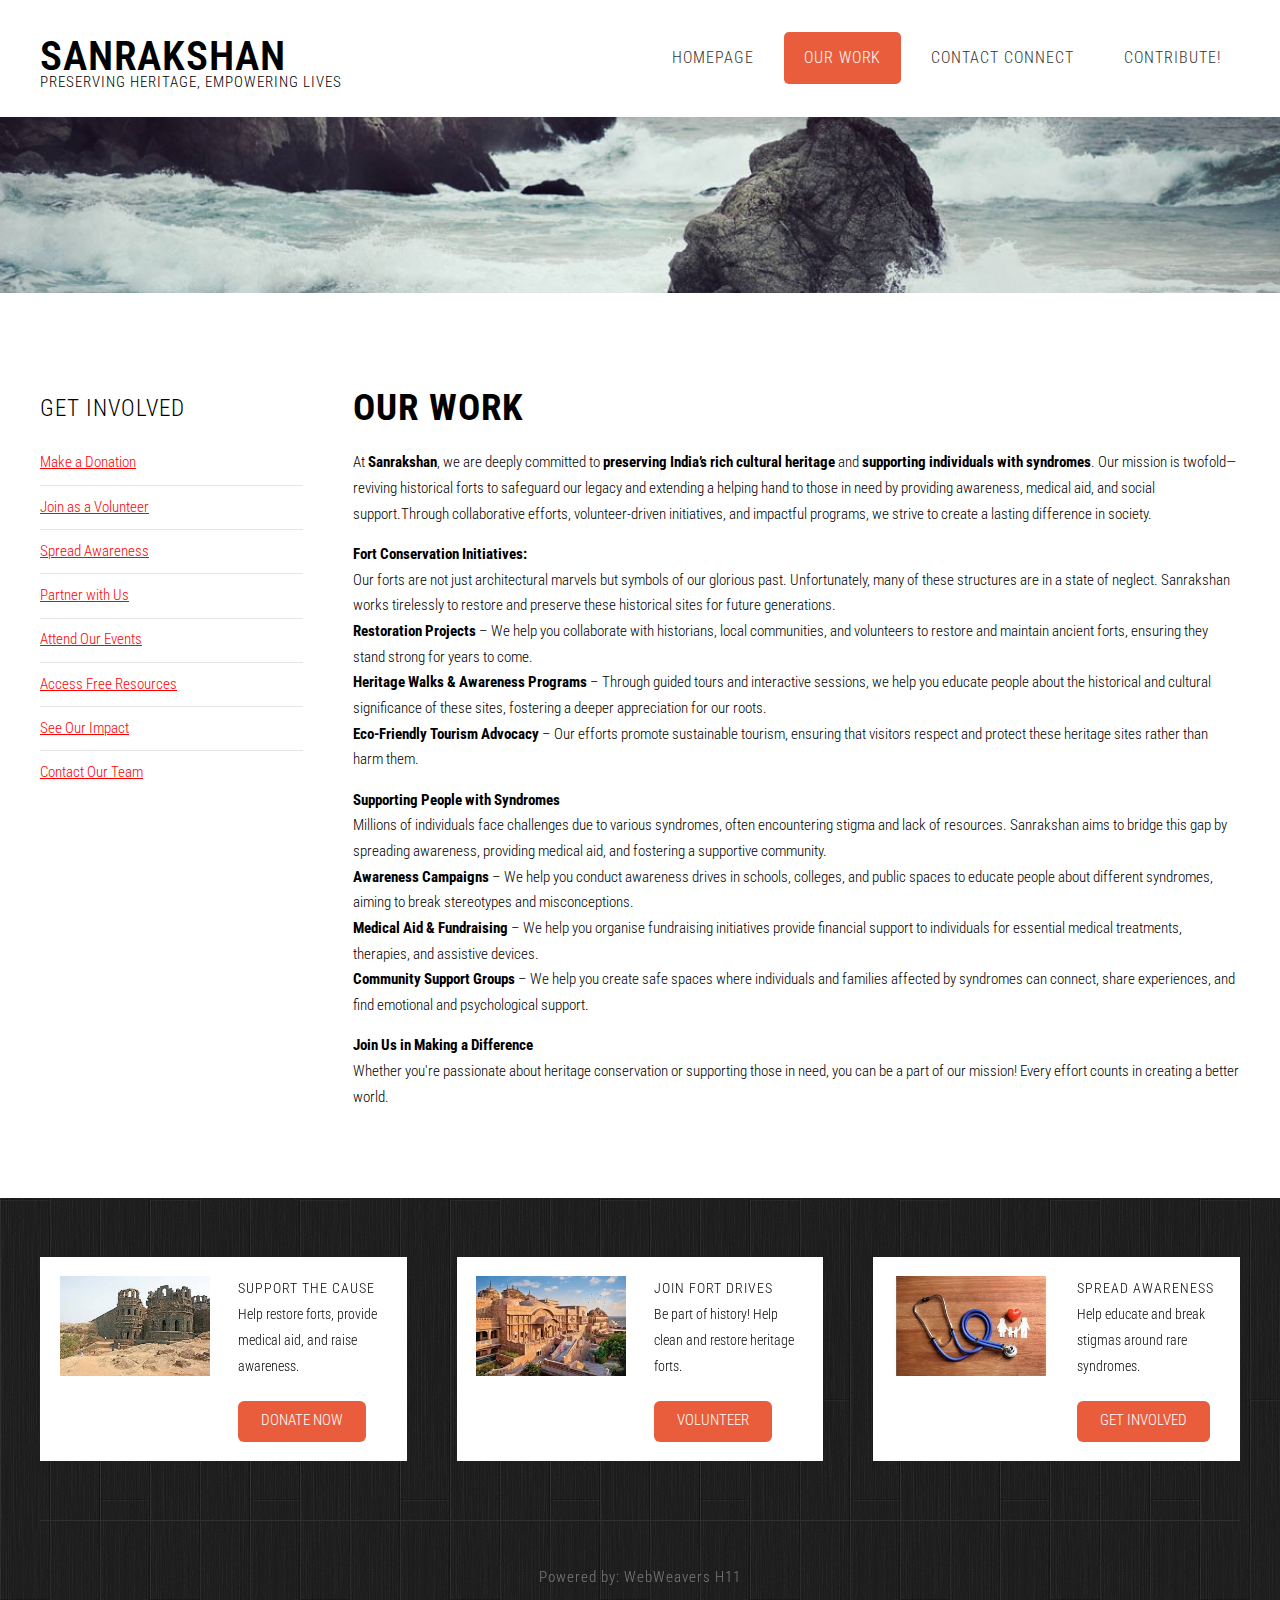
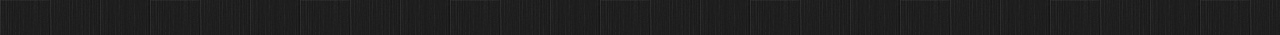
<file: left-sidebar.html>
<!DOCTYPE HTML>
<!--
	Ex Machina by TEMPLATED
    templated.co @templatedco
    Released for free under the Creative Commons Attribution 3.0 license (templated.co/license)
--><html><head><title>Sanrakshan - Preserving Heritage, Empowering Lives</title><meta name="robots" content="index, follow, max-image-preview:large, max-snippet:-1, max-video-preview:-1"><meta http-equiv="content-type" content="text/html; charset=utf-8"><meta name="description" content=""><meta name="keywords" content=""><link href="http://fonts.googleapis.com/css?family=Roboto+Condensed:700italic,400,300,700" rel="stylesheet" type="text/css"><!--[if lte IE 8]><script src="js/html5shiv.js"></script><![endif]--><script src="http://ajax.googleapis.com/ajax/libs/jquery/1.11.0/jquery.min.js"></script><script src="js/skel.min.js"></script><script src="js/skel-panels.min.js"></script><script src="js/init.js"></script><noscript>
			<link rel="stylesheet" href="css/skel-noscript.css"><link rel="stylesheet" href="css/style.css"><link rel="stylesheet" href="css/style-desktop.css"></noscript><!--[if lte IE 8]><link rel="stylesheet" href="css/ie/v8.css" /><![endif]--><!--[if lte IE 9]><link rel="stylesheet" href="css/ie/v9.css" /><![endif]--></head><body class="left-sidebar">

	<!-- Header -->
		<div id="header">
			<div class="container">
					
				<!-- Logo -->
					<div id="logo">
						<h1><a href="#">Sanrakshan</a></h1>
						<h6>Preserving Heritage, Empowering Lives</h6>
					</div>
				
				<!-- Nav -->
					<nav id="nav"><ul><li><a href="index.html">Homepage</a></li>
							<li class="active"><a href="left-sidebar.html">Our Work</a></li>
							<li><a href="right-sidebar.html">Contact Connect</a></li>
							<li><a href="no-sidebar.html">Contribute!</a></li>
						</ul></nav></div>
		</div>
	<!-- Header -->
		
	<!-- Banner -->
		<div id="banner">
			<div class="container">
			</div>
		</div>
	<!-- /Banner -->

	<!-- Main -->
		<div id="page">
				
			<!-- Main -->
			<div id="main" class="container">
				<div class="row">

					<div class="3u">
						<section class="sidebar">
							<header>
								<h2>Get Involved</h2>
							</header>
							<ul class="style1">
								<li><a href="#donate">Make a Donation</a></li>
								<li><a href="#volunteer">Join as a Volunteer</a></li>
								<li><a href="#awareness">Spread Awareness</a></li>
								<li><a href="#partnerships">Partner with Us</a></li>
								<li><a href="#events">Attend Our Events</a></li>
								<li><a href="#resources">Access Free Resources</a></li>
								<li><a href="#impact">See Our Impact</a></li>
								<li><a href="#contact">Contact Our Team</a></li>
							</ul>
						</section>
					</div>
					
				
					<div class="9u skel-cell-important">
						<section><header><h2><strong>Our Work</strong></h2>
								
							</header><p>At <strong>Sanrakshan</strong>, we are deeply committed to <strong>preserving India’s rich cultural heritage</strong> and <strong>supporting individuals with syndromes</strong>. Our mission is twofold—reviving historical forts to safeguard our legacy and extending a helping hand to those in need by providing awareness, medical aid, and social support.Through collaborative efforts, volunteer-driven initiatives, and impactful programs, we strive to create a lasting difference in society.</p>

							<p><strong>Fort Conservation Initiatives:</strong><br>
								Our forts are not just architectural marvels but symbols of our glorious past. Unfortunately, many of these structures are in a state of neglect. Sanrakshan works tirelessly to restore and preserve these historical sites for future generations. <br>
								<strong>Restoration Projects</strong> – We help you collaborate with historians, local communities, and volunteers to restore and maintain ancient forts, ensuring they stand strong for years to come.<br>
								 <strong>Heritage Walks & Awareness Programs</strong> – Through guided tours and interactive sessions, we help you educate people about the historical and cultural significance of these sites, fostering a deeper appreciation for our roots.<br>
								 <strong>Eco-Friendly Tourism Advocacy</strong> – Our efforts promote sustainable tourism, ensuring that visitors respect and protect these heritage sites rather than harm them.</p>
							
								<p><strong>Supporting People with Syndromes</strong><br>
									Millions of individuals face challenges due to various syndromes, often encountering stigma and lack of resources. Sanrakshan aims to bridge this gap by spreading awareness, providing medical aid, and fostering a supportive community.<br>
									 <strong>Awareness Campaigns</strong> – We help you conduct awareness drives in schools, colleges, and public spaces to educate people about different syndromes, aiming to break stereotypes and misconceptions.<br>
									 <strong>Medical Aid & Fundraising</strong> – We help you organise fundraising initiatives provide financial support to individuals for essential medical treatments, therapies, and assistive devices.<br>
									 <strong>Community Support Groups</strong> – We help you create safe spaces where individuals and families affected by syndromes can connect, share experiences, and find emotional and psychological support.</p>

									<p><strong>Join Us in Making a Difference</strong><br>
										Whether you're passionate about heritage conservation or supporting those in need, you can be a part of our mission! Every effort counts in creating a better world.<br>
						</section></div>
					
				</div>
			</div>
			<!-- Main -->

		</div>
	<!-- /Main -->

	<!-- Featured -->
		<div id="featured">
			<div class="container">
				<div class="row">
					<section class="4u"><div class="box">
							<a href="#" class="image left"><img src="images/1.jpg" alt="" width="100" height="100"></a>
							<h3>Support the Cause</h3>
        <p>Help restore forts, provide medical aid, and raise awareness.</p>
							<a href="#" class="button">Donate Now	</a>
						</div>
					</section><section class="4u"><div class="box">
							<a href="#" class="image left"><img src="images/2.jpg" alt="" width="100" height="100"></a>
							<h3>Join Fort Drives</h3>
        <p>Be part of history! Help clean and restore heritage forts.</p>
							<a href="#" class="button">Volunteer</a>
						</div>
					</section><section class="4u"><div class="box">
							<a href="#" class="image left"><img src="images/3.jpg" alt="" width="100" height="100"></a>
							<h3>Spread Awareness</h3>
        <p>Help educate and break stigmas around rare syndromes.</p>
							<a href="#" class="button">Get Involved</a>
						</div>
					</section></div>
			</div>
		</div>
	<div id="copyright" class="container">
		Powered by: <a href="https://templated.co/">WebWeavers H11</a>
	</div>


	</body></html>
</file>
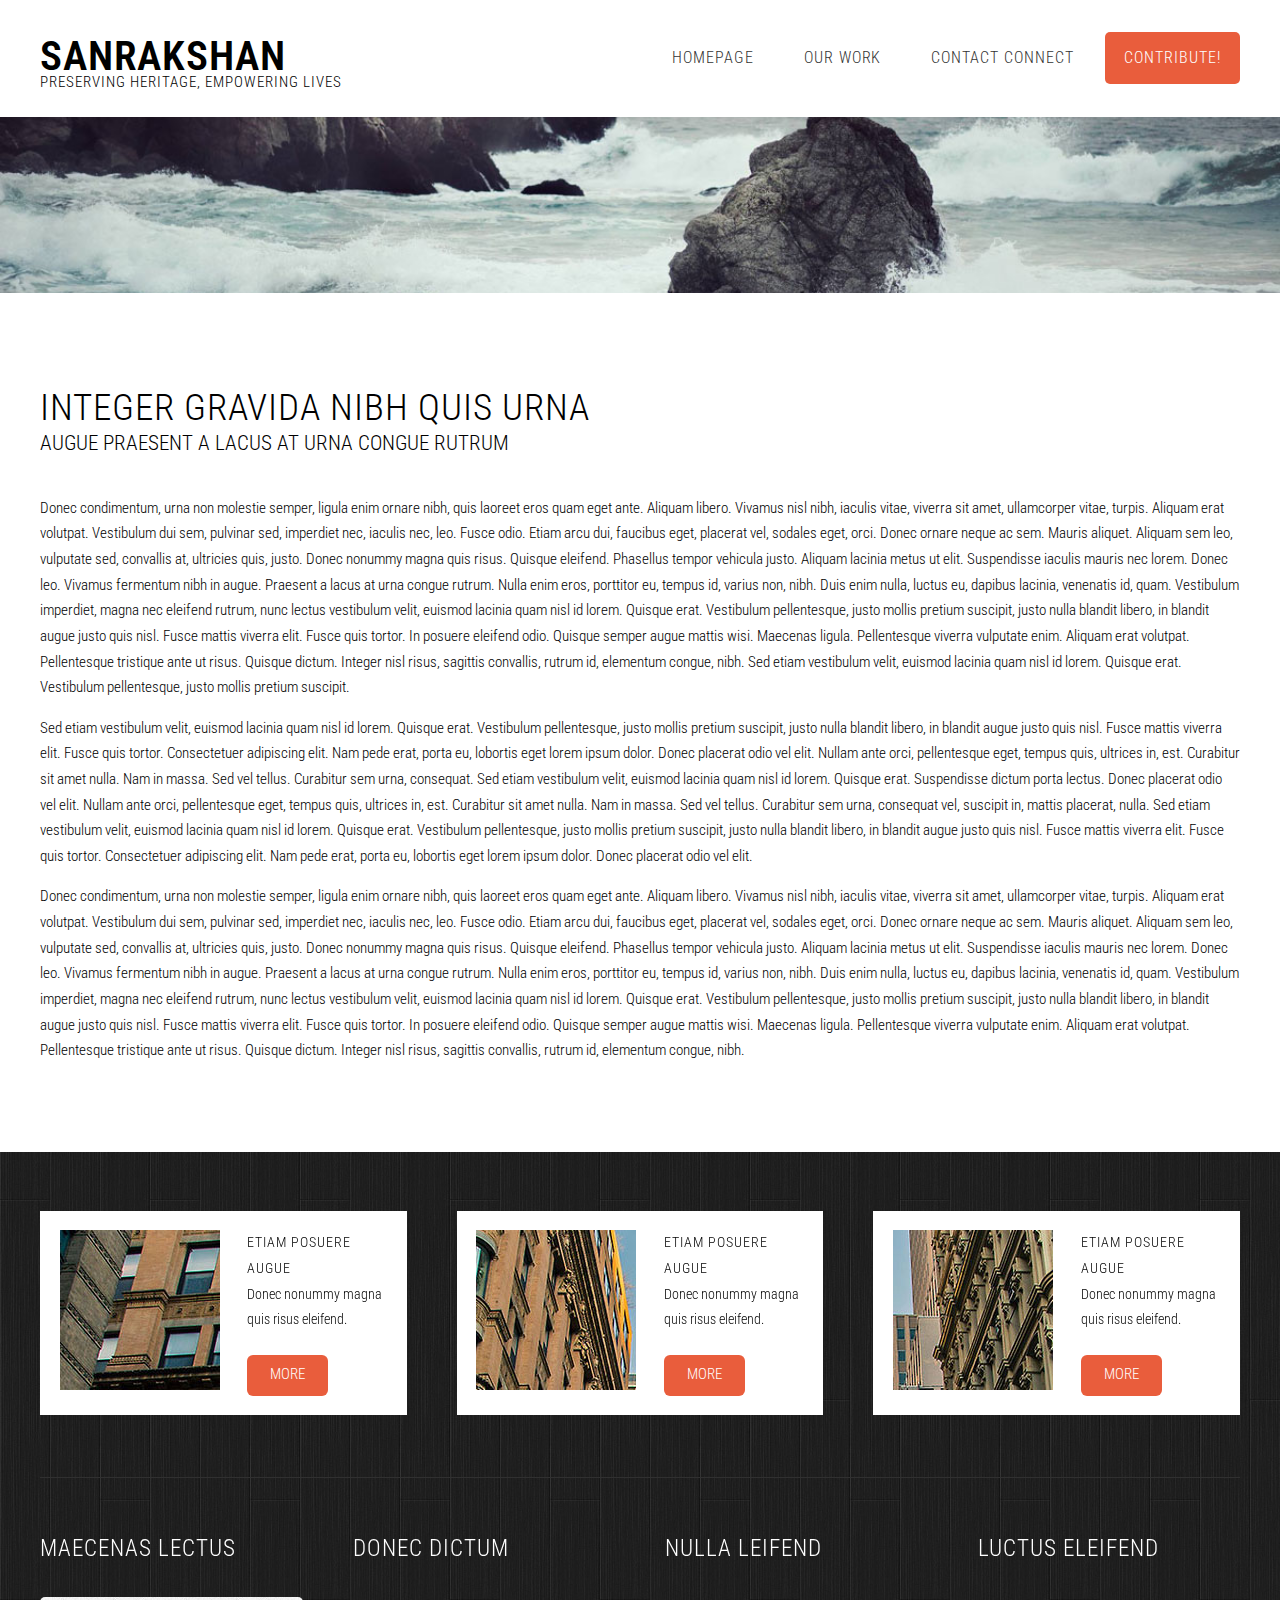
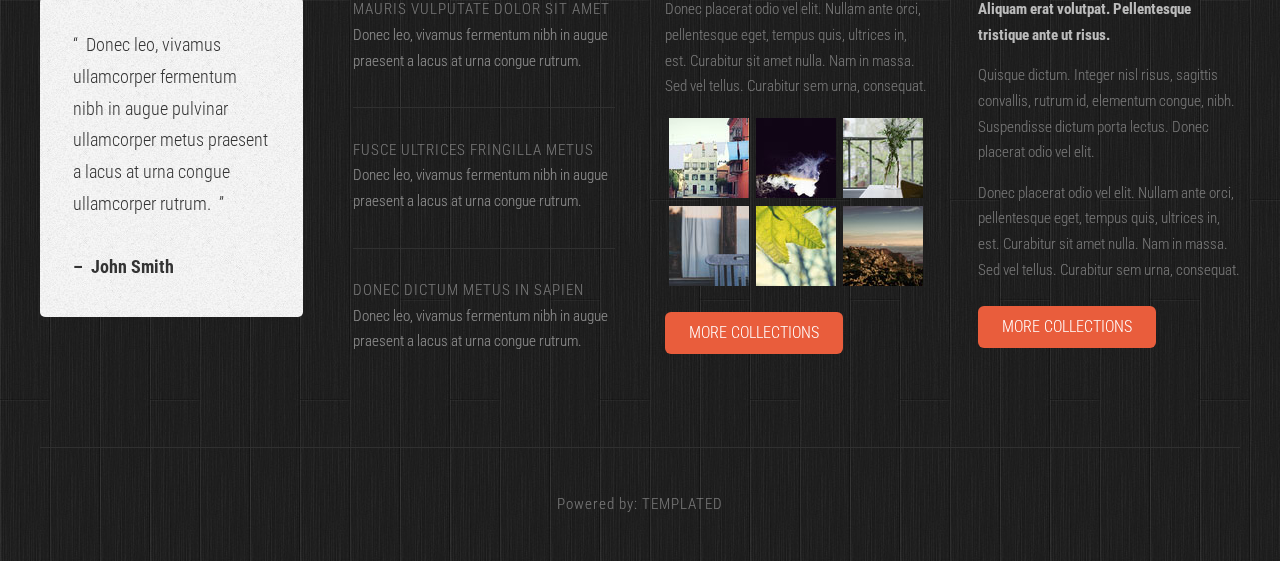
<file: no-sidebar.html>
<!DOCTYPE HTML>
<!--
	Ex Machina by TEMPLATED
    templated.co @templatedco
    Released for free under the Creative Commons Attribution 3.0 license (templated.co/license)
--><html><head><title>Sanrakshan - Preserving Heritage, Empowering Lives</title><meta name="robots" content="index, follow, max-image-preview:large, max-snippet:-1, max-video-preview:-1"><meta http-equiv="content-type" content="text/html; charset=utf-8"><meta name="description" content=""><meta name="keywords" content=""><link href="http://fonts.googleapis.com/css?family=Roboto+Condensed:700italic,400,300,700" rel="stylesheet" type="text/css"><!--[if lte IE 8]><script src="js/html5shiv.js"></script><![endif]--><script src="http://ajax.googleapis.com/ajax/libs/jquery/1.11.0/jquery.min.js"></script><script src="js/skel.min.js"></script><script src="js/skel-panels.min.js"></script><script src="js/init.js"></script><noscript>
			<link rel="stylesheet" href="css/skel-noscript.css"><link rel="stylesheet" href="css/style.css"><link rel="stylesheet" href="css/style-desktop.css"></noscript><!--[if lte IE 8]><link rel="stylesheet" href="css/ie/v8.css" /><![endif]--><!--[if lte IE 9]><link rel="stylesheet" href="css/ie/v9.css" /><![endif]--></head><body class="no-sidebar">

		<div id="header">
			<div class="container">

					<div id="logo">
						<h1><a href="#">Sanrakshan</a></h1>
						<h6>Preserving Heritage, Empowering Lives</h6>
					</div>
				
				<!-- Nav -->
					<nav id="nav"><ul><li><a href="index.html">Homepage</a></li>
							<li><a href="left-sidebar.html">Our Work</a></li>
							<li><a href="right-sidebar.html">Contact Connect</a></li>
							<li class="active"><a href="no-sidebar.html">Contribute!</a></li>
						</ul></nav></div>
		</div>
	<!-- Header -->
		
	<!-- Banner -->
		<div id="banner">
			<div class="container">
			</div>
		</div>
	<!-- /Banner -->

	<!-- Main -->
		<div id="page">
				
			<!-- Main -->
			<div id="main" class="container">
				<div class="row">
					<div class="12u">
						<section><header><h2>Integer gravida nibh quis urna</h2>
								<span class="byline">Augue praesent a lacus at urna congue rutrum</span>
							</header><p>Donec condimentum, urna non molestie semper, ligula enim ornare nibh, quis laoreet eros quam eget ante. Aliquam libero. Vivamus nisl nibh, iaculis vitae, viverra sit amet, ullamcorper vitae, turpis. Aliquam erat volutpat. Vestibulum dui sem, pulvinar sed, imperdiet nec, iaculis nec, leo. Fusce odio. Etiam arcu dui, faucibus eget, placerat vel, sodales eget, orci. Donec ornare neque ac sem. Mauris aliquet. Aliquam sem leo, vulputate sed, convallis at, ultricies quis, justo. Donec nonummy magna quis risus. Quisque eleifend. Phasellus tempor vehicula justo. Aliquam lacinia metus ut elit. Suspendisse iaculis mauris nec lorem. Donec leo. Vivamus fermentum nibh in augue. Praesent a lacus at urna congue rutrum. Nulla enim eros, porttitor eu, tempus id, varius non, nibh. Duis enim nulla, luctus eu, dapibus lacinia, venenatis id, quam. Vestibulum imperdiet, magna nec eleifend rutrum, nunc lectus vestibulum velit, euismod lacinia quam nisl id lorem. Quisque erat. Vestibulum pellentesque, justo mollis pretium suscipit, justo nulla blandit libero, in blandit augue justo quis nisl. Fusce mattis viverra elit. Fusce quis tortor. In posuere eleifend odio. Quisque semper augue mattis wisi. Maecenas ligula. Pellentesque viverra vulputate enim. Aliquam erat volutpat. Pellentesque tristique ante ut risus. Quisque dictum. Integer nisl risus, sagittis convallis, rutrum id, elementum congue, nibh. Sed etiam vestibulum velit, euismod lacinia quam nisl id lorem. Quisque erat. Vestibulum pellentesque, justo mollis pretium suscipit.</p>
							<p>Sed etiam vestibulum velit, euismod lacinia quam nisl id lorem. Quisque erat. Vestibulum pellentesque, justo mollis pretium suscipit, justo nulla blandit libero, in blandit augue justo quis nisl. Fusce mattis viverra elit. Fusce quis tortor. Consectetuer adipiscing elit. Nam pede erat, porta eu, lobortis eget lorem ipsum dolor. Donec placerat odio vel elit. Nullam ante orci, pellentesque eget, tempus quis, ultrices in, est. Curabitur sit amet nulla. Nam in massa. Sed vel tellus. Curabitur sem urna, consequat. Sed etiam vestibulum velit, euismod lacinia quam nisl id lorem. Quisque erat. Suspendisse dictum porta lectus. Donec placerat odio vel elit. Nullam ante orci, pellentesque eget, tempus quis, ultrices in, est. Curabitur sit amet nulla. Nam in massa. Sed vel tellus. Curabitur sem urna, consequat vel, suscipit in, mattis placerat, nulla. Sed etiam vestibulum velit, euismod lacinia quam nisl id lorem. Quisque erat. Vestibulum pellentesque, justo mollis pretium suscipit, justo nulla blandit libero, in blandit augue justo quis nisl. Fusce mattis viverra elit. Fusce quis tortor. Consectetuer adipiscing elit. Nam pede erat, porta eu, lobortis eget lorem ipsum dolor. Donec placerat odio vel elit.</p>
							<p>Donec condimentum, urna non molestie semper, ligula enim ornare nibh, quis laoreet eros quam eget ante. Aliquam libero. Vivamus nisl nibh, iaculis vitae, viverra sit amet, ullamcorper vitae, turpis. Aliquam erat volutpat. Vestibulum dui sem, pulvinar sed, imperdiet nec, iaculis nec, leo. Fusce odio. Etiam arcu dui, faucibus eget, placerat vel, sodales eget, orci. Donec ornare neque ac sem. Mauris aliquet. Aliquam sem leo, vulputate sed, convallis at, ultricies quis, justo. Donec nonummy magna quis risus. Quisque eleifend. Phasellus tempor vehicula justo. Aliquam lacinia metus ut elit. Suspendisse iaculis mauris nec lorem. Donec leo. Vivamus fermentum nibh in augue. Praesent a lacus at urna congue rutrum. Nulla enim eros, porttitor eu, tempus id, varius non, nibh. Duis enim nulla, luctus eu, dapibus lacinia, venenatis id, quam. Vestibulum imperdiet, magna nec eleifend rutrum, nunc lectus vestibulum velit, euismod lacinia quam nisl id lorem. Quisque erat. Vestibulum pellentesque, justo mollis pretium suscipit, justo nulla blandit libero, in blandit augue justo quis nisl. Fusce mattis viverra elit. Fusce quis tortor. In posuere eleifend odio. Quisque semper augue mattis wisi. Maecenas ligula. Pellentesque viverra vulputate enim. Aliquam erat volutpat. Pellentesque tristique ante ut risus. Quisque dictum. Integer nisl risus, sagittis convallis, rutrum id, elementum congue, nibh.</p>
						</section></div>

				</div>
			</div>
			<!-- Main -->

		</div>
	<!-- /Main -->

	<!-- Featured -->
		<div id="featured">
			<div class="container">
				<div class="row">
					<section class="4u"><div class="box">
							<a href="#" class="image left"><img src="images/pics04.jpg" alt="" width="160" height="160"></a>
							<h3>Etiam posuere augue</h3>
							<p>Donec nonummy magna quis risus eleifend. </p>
							<a href="#" class="button">More</a>
						</div>
					</section><section class="4u"><div class="box">
							<a href="#" class="image left"><img src="images/pics05.jpg" alt="" width="160" height="160"></a>
							<h3>Etiam posuere augue</h3>
							<p>Donec nonummy magna quis risus eleifend. </p>
							<a href="#" class="button">More</a>
						</div>
					</section><section class="4u"><div class="box">
							<a href="#" class="image left"><img src="images/pics06.jpg" alt="" width="160" height="160"></a>
							<h3>Etiam posuere augue</h3>
							<p>Donec nonummy magna quis risus eleifend. </p>
							<a href="#" class="button">More</a>
						</div>
					</section></div>
				<div class="divider"></div>
			</div>
		</div>
	<!-- /Featured -->

	<!-- Footer -->
		<div id="footer">
			<div class="container">
				<div class="row">
					<div class="3u">
						<section><h2>Maecenas lectus</h2>
							<div class="balloon">
								<blockquote>“  Donec leo, vivamus ullamcorper fermentum nibh in augue pulvinar ullamcorper metus praesent a lacus at urna congue ullamcorper  rutrum.  ”<br><br><strong>–  John Smith</strong></blockquote>
							</div>
							<div class="ballon-bgbtm"> </div>
						</section></div>
					<div class="3u">
						<section><h2>Donec dictum</h2>
							<ul class="default"><li>
									<h3>Mauris vulputate dolor sit amet</h3>
									<p><a href="#">Donec leo, vivamus fermentum nibh in augue praesent a lacus at urna congue rutrum.</a></p>
								</li>
								<li>
									<h3>Fusce ultrices fringilla metus</h3>
									<p><a href="#">Donec leo, vivamus fermentum nibh in augue praesent a lacus at urna congue rutrum.</a></p>
								</li>
								<li>
									<h3>Donec dictum metus in sapien</h3>
									<p><a href="#">Donec leo, vivamus fermentum nibh in augue praesent a lacus at urna congue rutrum.</a></p>
								</li>
							</ul></section></div>
					<div class="3u">
						<section><h2>Nulla leifend</h2>
							<p>Donec placerat odio vel elit. Nullam ante orci, pellentesque eget, tempus quis, ultrices in, est. Curabitur sit amet nulla. Nam in massa. Sed vel tellus. Curabitur sem urna, consequat.</p>
							<ul class="style5"><li><a href="#"><img src="images/pics07.jpg" alt="" width="80" height="80"></a></li>
								<li><a href="#"><img src="images/pics08.jpg" alt="" width="80" height="80"></a></li>
								<li><a href="#"><img src="images/pics09.jpg" alt="" width="80" height="80"></a></li>
								<li><a href="#"><img src="images/pics10.jpg" alt="" width="80" height="80"></a></li>
								<li><a href="#"><img src="images/pics11.jpg" alt="" width="80" height="80"></a></li>
								<li><a href="#"><img src="images/pics12.jpg" alt="" width="80" height="80"></a></li>
							</ul><a href="#" class="button">More Collections</a>
						</section></div>
					<div class="3u">
						<section><h2>Luctus eleifend</h2>
							<p><strong>Aliquam erat volutpat. Pellentesque tristique ante ut risus. </strong></p>
							<p>Quisque dictum. Integer nisl risus, sagittis convallis, rutrum id, elementum congue, nibh. Suspendisse dictum porta lectus. Donec placerat odio vel elit.</p>
							<p>Donec placerat odio vel elit. Nullam ante orci, pellentesque eget, tempus quis, ultrices in, est. Curabitur sit amet nulla. Nam in massa. Sed vel tellus. Curabitur sem urna, consequat.</p>
							<a href="#" class="button">More Collections</a>
						</section></div>
				</div>
			</div>
		</div>
	<!-- /Footer -->

	<!-- Copyright -->
	<div id="copyright" class="container">
		Powered by: <a href="https://templated.co/">TEMPLATED</a>
	</div>


	</body></html>
</file>
<file: css/style.css>
/*
	Ex Machina by TEMPLATED
    templated.co @templatedco
    Released for free under the Creative Commons Attribution 3.0 license (templated.co/license)
*/

@charset 'UTF-8';

@font-face{font-family:'FontAwesome';src:url('font/fontawesome-webfont.eot?v=4.0.1');src:url('font/fontawesome-webfont.eot?#iefix&v=4.0.1') format('embedded-opentype'),url('font/fontawesome-webfont.woff?v=4.0.1') format('woff'),url('font/fontawesome-webfont.ttf?v=4.0.1') format('truetype'),url('font/fontawesome-webfont.svg?v=4.0.1#fontawesomeregular') format('svg');font-weight:normal;font-style:normal}

/*********************************************************************************/
/* Basic                                                                         */
/*********************************************************************************/

	body
	{
		background: #202020 url(images/img01.jpg) repeat;
	}
.image.fit img {
	width: 100%;
	height: auto;
}
	body,input,textarea,select
	{
		font-family: 'Roboto Condensed', sans-serif;
		font-weight: 300;
		font-size: 11pt;
		line-height: 1.75em;
	}

	h1,h2,h3,h4,h5,h6
	{
		letter-spacing: 1px;
		text-transform: uppercase;
		font-weight: 300;
	}
	
		h1 a, h2 a, h3 a, h4 a, h5 a, h6 a
		{
			color: inherit;
			text-decoration: none;
		}
		
	/* Change this to whatever font weight/color pairing is most suitable */
	strong, b
	{
		font-weight: bold;
		color: #000000;
	}
	
	em, i
	{
		font-style: italic;
	}

	/* Don't forget to set this to something that matches the design */
	a
	{
		color: #ff0000;
	}

	sub
	{
		position: relative;
		top: 0.5em;
		font-size: 0.8em;
	}
	
	sup
	{
		position: relative;
		top: -0.5em;
		font-size: 0.8em;
	}
	
	hr
	{
		border: 0;
		border-top: solid 1px #ddd;
	}
	
	blockquote
	{
		border-left: solid 0.5em #ddd;
		padding: 1em 0 1em 2em;
		font-style: italic;
	}
	
	p, ul, ol, dl, table
	{
		margin-bottom: 1em;
	}

	header
	{
		margin-bottom: 2em;
		line-height: 1.7em;
	}
	
		header h2
		{
			font-size: 2.5em;
		}

		header .byline
		{
			display: block;
			margin: 0.5em 0 0 0;
			padding: 0 0 0.5em 0;
			text-transform: uppercase;
			font-size: 1.4em;
		}
		
	footer
	{
		margin-top: 1em;
	}

	br.clear
	{
		clear: both;
	}

	/* Sections/Articles */
	
		section,
		article
		{
			margin-bottom: 3em;
		}
		
		section > :last-child,
		article > :last-child
		{
			margin-bottom: 0;
		}

		section:last-child,
		article:last-child
		{
			margin-bottom: 0;
		}

		.row > section,
		.row > article
		{
			margin-bottom: 0;
		}

	/* Images */

		.image
		{
			display: inline-block;
		}
		
			.image img
			{
				display: block;
				width: 100%;
			}

			.image.featured
			{
				display: block;
				width: 100%;
				margin: 0 0 2em 0;
			}
			
			.image.full
			{
				display: block;
				width: 100%;
				margin-bottom: 2em;
			}
			
			.image.left
			{
				float: left;
				margin: 0 2em 2em 0;
			}
			
			.image.centered
			{
				display: block;
				margin: 0 0 2em 0;
			}

				.image.centered img
				{
					margin: 0 auto;
					width: auto;
				}

	/* Lists */

		ul.default
		{
			margin: 0;
			padding: 0;
			list-style: none;
		}
		
			ul.default li
			{
				display: block;
				padding: 2em 0em 1.25em 0em;
				border-top: 1px solid #303030;
			}
			
			ul.default li:first-child
			{
				padding-top: 0em;
				border-top: none;
			}
			
			ul.default a
			{
				text-decoration: none;
				color: rgba(255,255,255,.5);
			}
			
			ul.default a:hover
			{
				text-decoration: underline;
			}

		ul.style1
		{
			margin: 0;
			padding: 0;
			list-style: none;
		}
		
			ul.style1 li
			{
				padding: 0.60em 0em;
				border-top: 1px solid;
				border-color: rgba(0,0,0,.1);
			}
			
			ul.style1 li:first-child
			{
				padding-top: 0;
				border-top: 0;
			}
			
			ul.style1 img
			{
			}


		ul.style2
		{
			margin: 0;
			padding: 0;
			list-style: none;
		}

			ul.style2 li
			{
				padding: 1.90em 0em 1.60em 0em;
				border-top: 1px solid;
				border-color: rgba(0,0,0,.1);
			}
			
			ul.style2 li:first-child
			{
				padding-top: 0;
				border-top: 0;
			}

			ul.style2 img
			{
				float: left;
				padding-right: 1em;
			}
			
		ul.style5
		{
			overflow: hidden;
			margin: 0em 0em 1em 0em;
			padding: 0em;
			list-style: none;
		}
		
			ul.style5 li
			{
				float: left;
				padding: 0.25em 0.25em;
				line-height: 0;
			}
			
			ul.style5 a
			{
			}

			

	/* Buttons */
		
		.button
		{
			position: relative;
			display: inline-block;
			margin-top: 0.5em;
			padding: 0.50em 1.5em;
			background: #e95d3c;
			border-radius: 6px;
			text-decoration: none;
			text-transform: uppercase;
			font-size: 1.1em;
			color: #FFF;
			-moz-transition: color 0.35s ease-in-out, background-color 0.35s ease-in-out;
			-webkit-transition: color 0.35s ease-in-out, background-color 0.35s ease-in-out;
			-o-transition: color 0.35s ease-in-out, background-color 0.35s ease-in-out;
			-ms-transition: color 0.35s ease-in-out, background-color 0.35s ease-in-out;
			transition: color 0.35s ease-in-out, background-color 0.35s ease-in-out;
			cursor: pointer;
		}

			.button:hover
			{
				background: #de3d27;
				color: #FFF !important;
			}

/*********************************************************************************/
/* Icons                                                                         */
/* Powered by Font Awesome by Dave Gandy | http://fontawesome.io                 */
/* Licensed under the SIL OFL 1.1 (font), MIT (CSS)                              */
/*********************************************************************************/

	.fa
	{
		text-decoration: none;
	}

		.fa.solo
		{
		}
		
			.fa.solo span
			{
				display: none;
			}

		.fa:before
		{
			display:inline-block;
			font-family: FontAwesome;
			font-size: 1.25em;
			text-decoration: none;
			font-style: normal;
			font-weight: normal;
			line-height: 1;
			-webkit-font-smoothing:antialiased;
			-moz-osx-font-smoothing:grayscale;
		}

		.fa-lg{font-size:1.3333333333333333em;line-height:.75em;vertical-align:-15%}
		.fa-2x{font-size:2em}
		.fa-3x{font-size:3em}
		.fa-4x{font-size:4em}
		.fa-5x{font-size:5em}
		.fa-fw{width:1.2857142857142858em;text-align:center}
		.fa-ul{padding-left:0;margin-left:2.142857142857143em;list-style-type:none}.fa-ul>li{position:relative}
		.fa-li{position:absolute;left:-2.142857142857143em;width:2.142857142857143em;top:.14285714285714285em;text-align:center}.fa-li.fa-lg{left:-1.8571428571428572em}
		.fa-border{padding:.2em .25em .15em;border:solid .08em #eee;border-radius:.1em}
		.pull-right{float:right}
		.pull-left{float:left}
		.fa.pull-left{margin-right:.3em}
		.fa.pull-right{margin-left:.3em}
		.fa-spin{-webkit-animation:spin 2s infinite linear;-moz-animation:spin 2s infinite linear;-o-animation:spin 2s infinite linear;animation:spin 2s infinite linear}
		@-moz-keyframes spin{0%{-moz-transform:rotate(0deg)} 100%{-moz-transform:rotate(359deg)}}@-webkit-keyframes spin{0%{-webkit-transform:rotate(0deg)} 100%{-webkit-transform:rotate(359deg)}}@-o-keyframes spin{0%{-o-transform:rotate(0deg)} 100%{-o-transform:rotate(359deg)}}@-ms-keyframes spin{0%{-ms-transform:rotate(0deg)} 100%{-ms-transform:rotate(359deg)}}@keyframes spin{0%{transform:rotate(0deg)} 100%{transform:rotate(359deg)}}.fa-rotate-90{filter:progid:DXImageTransform.Microsoft.BasicImage(rotation=1);-webkit-transform:rotate(90deg);-moz-transform:rotate(90deg);-ms-transform:rotate(90deg);-o-transform:rotate(90deg);transform:rotate(90deg)}
		.fa-rotate-180{filter:progid:DXImageTransform.Microsoft.BasicImage(rotation=2);-webkit-transform:rotate(180deg);-moz-transform:rotate(180deg);-ms-transform:rotate(180deg);-o-transform:rotate(180deg);transform:rotate(180deg)}
		.fa-rotate-270{filter:progid:DXImageTransform.Microsoft.BasicImage(rotation=3);-webkit-transform:rotate(270deg);-moz-transform:rotate(270deg);-ms-transform:rotate(270deg);-o-transform:rotate(270deg);transform:rotate(270deg)}
		.fa-flip-horizontal{filter:progid:DXImageTransform.Microsoft.BasicImage(rotation=0, mirror=1);-webkit-transform:scale(-1, 1);-moz-transform:scale(-1, 1);-ms-transform:scale(-1, 1);-o-transform:scale(-1, 1);transform:scale(-1, 1)}
		.fa-flip-vertical{filter:progid:DXImageTransform.Microsoft.BasicImage(rotation=2, mirror=1);-webkit-transform:scale(1, -1);-moz-transform:scale(1, -1);-ms-transform:scale(1, -1);-o-transform:scale(1, -1);transform:scale(1, -1)}
		.fa-stack{position:relative;display:inline-block;width:2em;height:2em;line-height:2em;vertical-align:middle}
		.fa-stack-1x,.fa-stack-2x{position:absolute;left:0;width:100%;text-align:center}
		.fa-stack-1x{line-height:inherit}
		.fa-stack-2x{font-size:2em}
		.fa-inverse{color:#fff}
		.fa-glass:before{content:"\f000"}
		.fa-music:before{content:"\f001"}
		.fa-search:before{content:"\f002"}
		.fa-envelope-o:before{content:"\f003"}
		.fa-heart:before{content:"\f004"}
		.fa-star:before{content:"\f005"}
		.fa-star-o:before{content:"\f006"}
		.fa-user:before{content:"\f007"}
		.fa-film:before{content:"\f008"}
		.fa-th-large:before{content:"\f009"}
		.fa-th:before{content:"\f00a"}
		.fa-th-list:before{content:"\f00b"}
		.fa-check:before{content:"\f00c"}
		.fa-times:before{content:"\f00d"}
		.fa-search-plus:before{content:"\f00e"}
		.fa-search-minus:before{content:"\f010"}
		.fa-power-off:before{content:"\f011"}
		.fa-signal:before{content:"\f012"}
		.fa-gear:before,.fa-cog:before{content:"\f013"}
		.fa-trash-o:before{content:"\f014"}
		.fa-home:before{content:"\f015"}
		.fa-file-o:before{content:"\f016"}
		.fa-clock-o:before{content:"\f017"}
		.fa-road:before{content:"\f018"}
		.fa-download:before{content:"\f019"}
		.fa-arrow-circle-o-down:before{content:"\f01a"}
		.fa-arrow-circle-o-up:before{content:"\f01b"}
		.fa-inbox:before{content:"\f01c"}
		.fa-play-circle-o:before{content:"\f01d"}
		.fa-rotate-right:before,.fa-repeat:before{content:"\f01e"}
		.fa-refresh:before{content:"\f021"}
		.fa-list-alt:before{content:"\f022"}
		.fa-lock:before{content:"\f023"}
		.fa-flag:before{content:"\f024"}
		.fa-headphones:before{content:"\f025"}
		.fa-volume-off:before{content:"\f026"}
		.fa-volume-down:before{content:"\f027"}
		.fa-volume-up:before{content:"\f028"}
		.fa-qrcode:before{content:"\f029"}
		.fa-barcode:before{content:"\f02a"}
		.fa-tag:before{content:"\f02b"}
		.fa-tags:before{content:"\f02c"}
		.fa-book:before{content:"\f02d"}
		.fa-bookmark:before{content:"\f02e"}
		.fa-print:before{content:"\f02f"}
		.fa-camera:before{content:"\f030"}
		.fa-font:before{content:"\f031"}
		.fa-bold:before{content:"\f032"}
		.fa-italic:before{content:"\f033"}
		.fa-text-height:before{content:"\f034"}
		.fa-text-width:before{content:"\f035"}
		.fa-align-left:before{content:"\f036"}
		.fa-align-center:before{content:"\f037"}
		.fa-align-right:before{content:"\f038"}
		.fa-align-justify:before{content:"\f039"}
		.fa-list:before{content:"\f03a"}
		.fa-dedent:before,.fa-outdent:before{content:"\f03b"}
		.fa-indent:before{content:"\f03c"}
		.fa-video-camera:before{content:"\f03d"}
		.fa-picture-o:before{content:"\f03e"}
		.fa-pencil:before{content:"\f040"}
		.fa-map-marker:before{content:"\f041"}
		.fa-adjust:before{content:"\f042"}
		.fa-tint:before{content:"\f043"}
		.fa-edit:before,.fa-pencil-square-o:before{content:"\f044"}
		.fa-share-square-o:before{content:"\f045"}
		.fa-check-square-o:before{content:"\f046"}
		.fa-move:before{content:"\f047"}
		.fa-step-backward:before{content:"\f048"}
		.fa-fast-backward:before{content:"\f049"}
		.fa-backward:before{content:"\f04a"}
		.fa-play:before{content:"\f04b"}
		.fa-pause:before{content:"\f04c"}
		.fa-stop:before{content:"\f04d"}
		.fa-forward:before{content:"\f04e"}
		.fa-fast-forward:before{content:"\f050"}
		.fa-step-forward:before{content:"\f051"}
		.fa-eject:before{content:"\f052"}
		.fa-chevron-left:before{content:"\f053"}
		.fa-chevron-right:before{content:"\f054"}
		.fa-plus-circle:before{content:"\f055"}
		.fa-minus-circle:before{content:"\f056"}
		.fa-times-circle:before{content:"\f057"}
		.fa-check-circle:before{content:"\f058"}
		.fa-question-circle:before{content:"\f059"}
		.fa-info-circle:before{content:"\f05a"}
		.fa-crosshairs:before{content:"\f05b"}
		.fa-times-circle-o:before{content:"\f05c"}
		.fa-check-circle-o:before{content:"\f05d"}
		.fa-ban:before{content:"\f05e"}
		.fa-arrow-left:before{content:"\f060"}
		.fa-arrow-right:before{content:"\f061"}
		.fa-arrow-up:before{content:"\f062"}
		.fa-arrow-down:before{content:"\f063"}
		.fa-mail-forward:before,.fa-share:before{content:"\f064"}
		.fa-resize-full:before{content:"\f065"}
		.fa-resize-small:before{content:"\f066"}
		.fa-plus:before{content:"\f067"}
		.fa-minus:before{content:"\f068"}
		.fa-asterisk:before{content:"\f069"}
		.fa-exclamation-circle:before{content:"\f06a"}
		.fa-gift:before{content:"\f06b"}
		.fa-leaf:before{content:"\f06c"}
		.fa-fire:before{content:"\f06d"}
		.fa-eye:before{content:"\f06e"}
		.fa-eye-slash:before{content:"\f070"}
		.fa-warning:before,.fa-exclamation-triangle:before{content:"\f071"}
		.fa-plane:before{content:"\f072"}
		.fa-calendar:before{content:"\f073"}
		.fa-random:before{content:"\f074"}
		.fa-comment:before{content:"\f075"}
		.fa-magnet:before{content:"\f076"}
		.fa-chevron-up:before{content:"\f077"}
		.fa-chevron-down:before{content:"\f078"}
		.fa-retweet:before{content:"\f079"}
		.fa-shopping-cart:before{content:"\f07a"}
		.fa-folder:before{content:"\f07b"}
		.fa-folder-open:before{content:"\f07c"}
		.fa-resize-vertical:before{content:"\f07d"}
		.fa-resize-horizontal:before{content:"\f07e"}
		.fa-bar-chart-o:before{content:"\f080"}
		.fa-twitter-square:before{content:"\f081"}
		.fa-facebook-square:before{content:"\f082"}
		.fa-camera-retro:before{content:"\f083"}
		.fa-key:before{content:"\f084"}
		.fa-gears:before,.fa-cogs:before{content:"\f085"}
		.fa-comments:before{content:"\f086"}
		.fa-thumbs-o-up:before{content:"\f087"}
		.fa-thumbs-o-down:before{content:"\f088"}
		.fa-star-half:before{content:"\f089"}
		.fa-heart-o:before{content:"\f08a"}
		.fa-sign-out:before{content:"\f08b"}
		.fa-linkedin-square:before{content:"\f08c"}
		.fa-thumb-tack:before{content:"\f08d"}
		.fa-external-link:before{content:"\f08e"}
		.fa-sign-in:before{content:"\f090"}
		.fa-trophy:before{content:"\f091"}
		.fa-github-square:before{content:"\f092"}
		.fa-upload:before{content:"\f093"}
		.fa-lemon-o:before{content:"\f094"}
		.fa-phone:before{content:"\f095"}
		.fa-square-o:before{content:"\f096"}
		.fa-bookmark-o:before{content:"\f097"}
		.fa-phone-square:before{content:"\f098"}
		.fa-twitter:before{content:"\f099"}
		.fa-facebook:before{content:"\f09a"}
		.fa-github:before{content:"\f09b"}
		.fa-unlock:before{content:"\f09c"}
		.fa-credit-card:before{content:"\f09d"}
		.fa-rss:before{content:"\f09e"}
		.fa-hdd-o:before{content:"\f0a0"}
		.fa-bullhorn:before{content:"\f0a1"}
		.fa-bell:before{content:"\f0f3"}
		.fa-certificate:before{content:"\f0a3"}
		.fa-hand-o-right:before{content:"\f0a4"}
		.fa-hand-o-left:before{content:"\f0a5"}
		.fa-hand-o-up:before{content:"\f0a6"}
		.fa-hand-o-down:before{content:"\f0a7"}
		.fa-arrow-circle-left:before{content:"\f0a8"}
		.fa-arrow-circle-right:before{content:"\f0a9"}
		.fa-arrow-circle-up:before{content:"\f0aa"}
		.fa-arrow-circle-down:before{content:"\f0ab"}
		.fa-globe:before{content:"\f0ac"}
		.fa-wrench:before{content:"\f0ad"}
		.fa-tasks:before{content:"\f0ae"}
		.fa-filter:before{content:"\f0b0"}
		.fa-briefcase:before{content:"\f0b1"}
		.fa-fullscreen:before{content:"\f0b2"}
		.fa-group:before{content:"\f0c0"}
		.fa-chain:before,.fa-link:before{content:"\f0c1"}
		.fa-cloud:before{content:"\f0c2"}
		.fa-flask:before{content:"\f0c3"}
		.fa-cut:before,.fa-scissors:before{content:"\f0c4"}
		.fa-copy:before,.fa-files-o:before{content:"\f0c5"}
		.fa-paperclip:before{content:"\f0c6"}
		.fa-save:before,.fa-floppy-o:before{content:"\f0c7"}
		.fa-square:before{content:"\f0c8"}
		.fa-reorder:before{content:"\f0c9"}
		.fa-list-ul:before{content:"\f0ca"}
		.fa-list-ol:before{content:"\f0cb"}
		.fa-strikethrough:before{content:"\f0cc"}
		.fa-underline:before{content:"\f0cd"}
		.fa-table:before{content:"\f0ce"}
		.fa-magic:before{content:"\f0d0"}
		.fa-truck:before{content:"\f0d1"}
		.fa-pinterest:before{content:"\f0d2"}
		.fa-pinterest-square:before{content:"\f0d3"}
		.fa-google-plus-square:before{content:"\f0d4"}
		.fa-google-plus:before{content:"\f0d5"}
		.fa-money:before{content:"\f0d6"}
		.fa-caret-down:before{content:"\f0d7"}
		.fa-caret-up:before{content:"\f0d8"}
		.fa-caret-left:before{content:"\f0d9"}
		.fa-caret-right:before{content:"\f0da"}
		.fa-columns:before{content:"\f0db"}
		.fa-unsorted:before,.fa-sort:before{content:"\f0dc"}
		.fa-sort-down:before,.fa-sort-asc:before{content:"\f0dd"}
		.fa-sort-up:before,.fa-sort-desc:before{content:"\f0de"}
		.fa-envelope:before{content:"\f0e0"}
		.fa-linkedin:before{content:"\f0e1"}
		.fa-rotate-left:before,.fa-undo:before{content:"\f0e2"}
		.fa-legal:before,.fa-gavel:before{content:"\f0e3"}
		.fa-dashboard:before,.fa-tachometer:before{content:"\f0e4"}
		.fa-comment-o:before{content:"\f0e5"}
		.fa-comments-o:before{content:"\f0e6"}
		.fa-flash:before,.fa-bolt:before{content:"\f0e7"}
		.fa-sitemap:before{content:"\f0e8"}
		.fa-umbrella:before{content:"\f0e9"}
		.fa-paste:before,.fa-clipboard:before{content:"\f0ea"}
		.fa-lightbulb-o:before{content:"\f0eb"}
		.fa-exchange:before{content:"\f0ec"}
		.fa-cloud-download:before{content:"\f0ed"}
		.fa-cloud-upload:before{content:"\f0ee"}
		.fa-user-md:before{content:"\f0f0"}
		.fa-stethoscope:before{content:"\f0f1"}
		.fa-suitcase:before{content:"\f0f2"}
		.fa-bell-o:before{content:"\f0a2"}
		.fa-coffee:before{content:"\f0f4"}
		.fa-cutlery:before{content:"\f0f5"}
		.fa-file-text-o:before{content:"\f0f6"}
		.fa-building:before{content:"\f0f7"}
		.fa-hospital:before{content:"\f0f8"}
		.fa-ambulance:before{content:"\f0f9"}
		.fa-medkit:before{content:"\f0fa"}
		.fa-fighter-jet:before{content:"\f0fb"}
		.fa-beer:before{content:"\f0fc"}
		.fa-h-square:before{content:"\f0fd"}
		.fa-plus-square:before{content:"\f0fe"}
		.fa-angle-double-left:before{content:"\f100"}
		.fa-angle-double-right:before{content:"\f101"}
		.fa-angle-double-up:before{content:"\f102"}
		.fa-angle-double-down:before{content:"\f103"}
		.fa-angle-left:before{content:"\f104"}
		.fa-angle-right:before{content:"\f105"}
		.fa-angle-up:before{content:"\f106"}
		.fa-angle-down:before{content:"\f107"}
		.fa-desktop:before{content:"\f108"}
		.fa-laptop:before{content:"\f109"}
		.fa-tablet:before{content:"\f10a"}
		.fa-mobile-phone:before,.fa-mobile:before{content:"\f10b"}
		.fa-circle-o:before{content:"\f10c"}
		.fa-quote-left:before{content:"\f10d"}
		.fa-quote-right:before{content:"\f10e"}
		.fa-spinner:before{content:"\f110"}
		.fa-circle:before{content:"\f111"}
		.fa-mail-reply:before,.fa-reply:before{content:"\f112"}
		.fa-github-alt:before{content:"\f113"}
		.fa-folder-o:before{content:"\f114"}
		.fa-folder-open-o:before{content:"\f115"}
		.fa-expand-o:before{content:"\f116"}
		.fa-collapse-o:before{content:"\f117"}
		.fa-smile-o:before{content:"\f118"}
		.fa-frown-o:before{content:"\f119"}
		.fa-meh-o:before{content:"\f11a"}
		.fa-gamepad:before{content:"\f11b"}
		.fa-keyboard-o:before{content:"\f11c"}
		.fa-flag-o:before{content:"\f11d"}
		.fa-flag-checkered:before{content:"\f11e"}
		.fa-terminal:before{content:"\f120"}
		.fa-code:before{content:"\f121"}
		.fa-reply-all:before{content:"\f122"}
		.fa-mail-reply-all:before{content:"\f122"}
		.fa-star-half-empty:before,.fa-star-half-full:before,.fa-star-half-o:before{content:"\f123"}
		.fa-location-arrow:before{content:"\f124"}
		.fa-crop:before{content:"\f125"}
		.fa-code-fork:before{content:"\f126"}
		.fa-unlink:before,.fa-chain-broken:before{content:"\f127"}
		.fa-question:before{content:"\f128"}
		.fa-info:before{content:"\f129"}
		.fa-exclamation:before{content:"\f12a"}
		.fa-superscript:before{content:"\f12b"}
		.fa-subscript:before{content:"\f12c"}
		.fa-eraser:before{content:"\f12d"}
		.fa-puzzle-piece:before{content:"\f12e"}
		.fa-microphone:before{content:"\f130"}
		.fa-microphone-slash:before{content:"\f131"}
		.fa-shield:before{content:"\f132"}
		.fa-calendar-o:before{content:"\f133"}
		.fa-fire-extinguisher:before{content:"\f134"}
		.fa-rocket:before{content:"\f135"}
		.fa-maxcdn:before{content:"\f136"}
		.fa-chevron-circle-left:before{content:"\f137"}
		.fa-chevron-circle-right:before{content:"\f138"}
		.fa-chevron-circle-up:before{content:"\f139"}
		.fa-chevron-circle-down:before{content:"\f13a"}
		.fa-html5:before{content:"\f13b"}
		.fa-css3:before{content:"\f13c"}
		.fa-anchor:before{content:"\f13d"}
		.fa-unlock-o:before{content:"\f13e"}
		.fa-bullseye:before{content:"\f140"}
		.fa-ellipsis-horizontal:before{content:"\f141"}
		.fa-ellipsis-vertical:before{content:"\f142"}
		.fa-rss-square:before{content:"\f143"}
		.fa-play-circle:before{content:"\f144"}
		.fa-ticket:before{content:"\f145"}
		.fa-minus-square:before{content:"\f146"}
		.fa-minus-square-o:before{content:"\f147"}
		.fa-level-up:before{content:"\f148"}
		.fa-level-down:before{content:"\f149"}
		.fa-check-square:before{content:"\f14a"}
		.fa-pencil-square:before{content:"\f14b"}
		.fa-external-link-square:before{content:"\f14c"}
		.fa-share-square:before{content:"\f14d"}
		.fa-compass:before{content:"\f14e"}
		.fa-toggle-down:before,.fa-caret-square-o-down:before{content:"\f150"}
		.fa-toggle-up:before,.fa-caret-square-o-up:before{content:"\f151"}
		.fa-toggle-right:before,.fa-caret-square-o-right:before{content:"\f152"}
		.fa-euro:before,.fa-eur:before{content:"\f153"}
		.fa-gbp:before{content:"\f154"}
		.fa-dollar:before,.fa-usd:before{content:"\f155"}
		.fa-rupee:before,.fa-inr:before{content:"\f156"}
		.fa-cny:before,.fa-rmb:before,.fa-yen:before,.fa-jpy:before{content:"\f157"}
		.fa-ruble:before,.fa-rouble:before,.fa-rub:before{content:"\f158"}
		.fa-won:before,.fa-krw:before{content:"\f159"}
		.fa-bitcoin:before,.fa-btc:before{content:"\f15a"}
		.fa-file:before{content:"\f15b"}
		.fa-file-text:before{content:"\f15c"}
		.fa-sort-alpha-asc:before{content:"\f15d"}
		.fa-sort-alpha-desc:before{content:"\f15e"}
		.fa-sort-amount-asc:before{content:"\f160"}
		.fa-sort-amount-desc:before{content:"\f161"}
		.fa-sort-numeric-asc:before{content:"\f162"}
		.fa-sort-numeric-desc:before{content:"\f163"}
		.fa-thumbs-up:before{content:"\f164"}
		.fa-thumbs-down:before{content:"\f165"}
		.fa-youtube-square:before{content:"\f166"}
		.fa-youtube:before{content:"\f167"}
		.fa-xing:before{content:"\f168"}
		.fa-xing-square:before{content:"\f169"}
		.fa-youtube-play:before{content:"\f16a"}
		.fa-dropbox:before{content:"\f16b"}
		.fa-stack-overflow:before{content:"\f16c"}
		.fa-instagram:before{content:"\f16d"}
		.fa-flickr:before{content:"\f16e"}
		.fa-adn:before{content:"\f170"}
		.fa-bitbucket:before{content:"\f171"}
		.fa-bitbucket-square:before{content:"\f172"}
		.fa-tumblr:before{content:"\f173"}
		.fa-tumblr-square:before{content:"\f174"}
		.fa-long-arrow-down:before{content:"\f175"}
		.fa-long-arrow-up:before{content:"\f176"}
		.fa-long-arrow-left:before{content:"\f177"}
		.fa-long-arrow-right:before{content:"\f178"}
		.fa-apple:before{content:"\f179"}
		.fa-windows:before{content:"\f17a"}
		.fa-android:before{content:"\f17b"}
		.fa-linux:before{content:"\f17c"}
		.fa-dribbble:before{content:"\f17d"}
		.fa-skype:before{content:"\f17e"}
		.fa-foursquare:before{content:"\f180"}
		.fa-trello:before{content:"\f181"}
		.fa-female:before{content:"\f182"}
		.fa-male:before{content:"\f183"}
		.fa-gittip:before{content:"\f184"}
		.fa-sun-o:before{content:"\f185"}
		.fa-moon-o:before{content:"\f186"}
		.fa-archive:before{content:"\f187"}
		.fa-bug:before{content:"\f188"}
		.fa-vk:before{content:"\f189"}
		.fa-weibo:before{content:"\f18a"}
		.fa-renren:before{content:"\f18b"}
		.fa-pagelines:before{content:"\f18c"}
		.fa-stack-exchange:before{content:"\f18d"}
		.fa-arrow-circle-o-right:before{content:"\f18e"}
		.fa-arrow-circle-o-left:before{content:"\f190"}
		.fa-toggle-left:before,.fa-caret-square-o-left:before{content:"\f191"}
		.fa-dot-circle-o:before{content:"\f192"}
		.fa-wheelchair:before{content:"\f193"}
		.fa-vimeo-square:before{content:"\f194"}
		.fa-turkish-lira:before,.fa-try:before{content:"\f195"}

/*********************************************************************************/
/* Header                                                                        */
/*********************************************************************************/

	#header
	{
		position: relative;
		background: #FFF;
	}

		#header .container
		{
			position: relative;
			padding: 4em 0em;
		}

/*********************************************************************************/
/* Logo                                                                          */
/*********************************************************************************/

	#logo
	{
		position: absolute;
		left: 0em;
		top: 3em;
	}
	
		#logo h1
		{
		}
	
		#logo a
		{
			display: block;
			text-decoration: none;
			font-size: 2.8em;
			font-weight: 600;
		}

/*********************************************************************************/
/* Nav                                                                           */
/*********************************************************************************/

	#nav
	{
		position: absolute;
		right: 0em;
		top: 2.2em;
	}

		#nav > ul > li
		{
			float: left;
		}
		
			#nav > ul > li:last-child
			{
				padding-right: 0;
			}

			#nav > ul > li > a,
			#nav > ul > li > span
			{
				display: block;
				margin-left: 0.7em;
				padding: 0.80em 1.2em;
				letter-spacing: 0.06em;
				text-decoration: none;
				text-transform: uppercase;
				font-size: 1.1em;
				outline: 0;
				color: #333;
			}

			#nav li.active a
			{
				background: #e95d3c;
				border-radius: 5px;
				color: #FFF;
			}

			#nav > ul > li > ul
			{
				display: none;
			}
	
/*********************************************************************************/
/* Banner                                                                        */
/*********************************************************************************/

	#banner
	{
		position: relative;
		padding: 12em 0em;
		background: url(../images/banner.jpg) no-repeat center;
		background-size: cover;
		color: #fff;
	}

/*********************************************************************************/
/* Main                                                                          */
/*********************************************************************************/

	#page
	{
		position: relative;
		background: #fff;
	}

	#main
	{
		border-top: 1px solid;
		border-color: rgba(0,0,0,.2);
	}
	
	.sidebar header h2
	{
		font-size: 1.6em;
	}

/*********************************************************************************/
/* Footer                                                                        */
/*********************************************************************************/
	
	#footer
	{
		position: relative;
		color: rgba(255,255,255,.4);
	}
	
	#footer .container
	{
	}

	#footer h2
	{
		padding-bottom: 1.5em;
		font-size: 1.6em;
		color: #FFF;
	}

	#footer strong
	{
		color: rgba(255,255,255,.7);
	}
	
/*********************************************************************************/
/* Copyright                                                                     */
/*********************************************************************************/
	
	#copyright
	{
		position: relative;
		padding: 3em 0em;
		border-top: 1px solid #303030;
		letter-spacing: 1px;
		text-align: center;
		color: rgba(255,255,255,.4);
	}
	
	#copyright .container
	{
	}
	
	#copyright a
	{
		text-decoration: none;
		color: rgba(255,255,255,.4) !important;
	}

/*********************************************************************************/
/* Marketing                                                                     */
/*********************************************************************************/
	
	#marketing
	{
		position: relative;
	}
	
	#marketing header h2
	{
		font-size: 1.6em;
	}
	
/*********************************************************************************/
/* Featured                                                                      */
/*********************************************************************************/
	
	#featured
	{
		position: relative;
	}
	
	#featured .divider
	{
		border-bottom: 1px solid #303030;
	}
	
	#featured .box
	{
		background: #FFF;
		padding: 1.4em;
		font-size: 0.95em;
	}
	
	blockquote
	{
		margin: 0;
		padding: 0;
		border: none;
		font-style: normal;
	}
	
	.balloon {
		padding: 1.87em;
		background: url(images/img08.jpg) repeat left top;
		border-radius: 5px;
		line-height: 180%;
		font-size: 1.2em;
		color: #333;
	}
	
	.ballon-bgbtm {
		height: 1.87em;
	}
	
	.balloon strong
	{
		color: #333 !important;
	}
</file>
<file: css/style-desktop.css>
/*
	Ex Machina by TEMPLATED
    templated.co @templatedco
    Released for free under the Creative Commons Attribution 3.0 license (templated.co/license)
*/

/*********************************************************************************/
/* Basic                                                                         */
/*********************************************************************************/

	body
	{
	}

	body,input,textarea,select
	{
		font-size: 11pt;
	}

/*********************************************************************************/
/* Banner                                                                        */
/*********************************************************************************/

	#banner
	{
		padding: 6em 0em;
	}

	.homepage #banner
	{
		padding: 12em 0em;
	}
	
/*********************************************************************************/
/* Main                                                                          */
/*********************************************************************************/

	#page
	{
		padding: 2em 0em 6em 0em;
	}
	
	.homepage #page
	{
		padding: 6em 0em;
	}

	#main
	{
		margin-top: 3em;
		padding-top: 2em;
		border-top: none;
	}
	
	.homepage #main
	{
		margin-top: 6em;
		padding-top: 6em;
	}

/*********************************************************************************/
/* Footer                                                                        */
/*********************************************************************************/
	
	#footer
	{
		padding: 0em 0em 4em 0em;
	}

/*********************************************************************************/
/* Featured                                                                      */
/*********************************************************************************/
	
	#featured
	{
		padding: 4em 0em;
	}

	
	#featured .divider
	{
		padding: 2em 0em;
	}
</file>
<file: css/ie/v8.css>
/*********************************************************************************/
/* Basic                                                                         */
/*********************************************************************************/

	.button
	{
		/*
		
		For elements that use border-radius, add the following:
		
			-ms-behavior: url('css/ie/PIE.htc');

		Note that PIE.htc requires its elements to be relative or absolute:

			position: relative;

		*/
	}
</file>
<file: css/ie/v9.css>
/*********************************************************************************/
/* Basic                                                                         */
/*********************************************************************************/
</file>
<file: css/skel-noscript.css>
/* Resets (http://meyerweb.com/eric/tools/css/reset/ | v2.0 | 20110126 | License: none (public domain)) */

	html,body,div,span,applet,object,iframe,h1,h2,h3,h4,h5,h6,p,blockquote,pre,a,abbr,acronym,address,big,cite,code,del,dfn,em,img,ins,kbd,q,s,samp,small,strike,strong,sub,sup,tt,var,b,u,i,center,dl,dt,dd,ol,ul,li,fieldset,form,label,legend,table,caption,tbody,tfoot,thead,tr,th,td,article,aside,canvas,details,embed,figure,figcaption,footer,header,hgroup,menu,nav,output,ruby,section,summary,time,mark,audio,video{margin:0;padding:0;border:0;font-size:100%;font:inherit;vertical-align:baseline;}article,aside,details,figcaption,figure,footer,header,hgroup,menu,nav,section{display:block;}body{line-height:1;}ol,ul{list-style:none;}blockquote,q{quotes:none;}blockquote:before,blockquote:after,q:before,q:after{content:'';content:none;}table{border-collapse:collapse;border-spacing:0;}body{-webkit-text-size-adjust:none}

/* Box Model */

	*, *:before, *:after {
		-moz-box-sizing: border-box;
		-webkit-box-sizing: border-box;
		-o-box-sizing: border-box;
		-ms-box-sizing: border-box;
		box-sizing: border-box;
	}

/* Container */

	body {
		min-width: 1200px;
	}

	.container {
		width: 1200px;
		margin-left: auto;
		margin-right: auto;
	}

	/* Modifiers */
	
		.container.small {
			width: 900px;
		}

		.container.big {
			width: 100%;
			max-width: 1500px;
			min-width: 1200px;
		}

/* Grid */

	/* Cells */

		.\31 2u { width: 100% }
		.\31 1u { width: 91.6666666667% }
		.\31 0u { width: 83.3333333333% }
		.\39 u { width: 75% }
		.\38 u { width: 66.6666666667% }
		.\37 u { width: 58.3333333333% }
		.\36 u { width: 50% }
		.\35 u { width: 41.6666666667% }
		.\34 u { width: 33.3333333333% }
		.\33 u { width: 25% }
		.\32 u { width: 16.6666666667% }
		.\31 u { width: 8.3333333333% }
		.\-11u { margin-left: 91.6666666667% }
		.\-10u { margin-left: 83.3333333333% }
		.\-9u { margin-left: 75% }
		.\-8u { margin-left: 66.6666666667% }
		.\-7u { margin-left: 58.3333333333% }
		.\-6u { margin-left: 50% }
		.\-5u { margin-left: 41.6666666667% }
		.\-4u { margin-left: 33.3333333333% }
		.\-3u { margin-left: 25% }
		.\-2u { margin-left: 16.6666666667% }
		.\-1u { margin-left: 8.3333333333% }

		.row > * {
			padding: 50px 0 0 50px;
			float: left;
			-moz-box-sizing: border-box;
			-webkit-box-sizing: border-box;
			-o-box-sizing: border-box;
			-ms-box-sizing: border-box;
			box-sizing: border-box;
		}

		.row + .row > * {
			padding-top: 50px;
		}

		.row {
			margin-left: -50px;
		}

	/* Rows */

		.row:after {
			content: '';
			display: block;
			clear: both;
			height: 0;
		}

		.row:first-child > * {
			padding-top: 0;
		}

		.row > * {
			padding-top: 0;
		}

		/* Modifiers */

			/* Flush */

				.row.flush {
					margin-left: 0;
				}

				.row.flush > * {
					padding: 0 !important;
				}

			/* Quarter */

				.row.quarter > * {
					padding: 12.5px 0 0 12.5px;
				}

				.row.quarter + .row.quarter > * {
					padding-top: 12.5px;
				}

				.row.quarter {
					margin-left: -12.5px;
				}

			/* Half */

				.row.half > * {
					padding: 25px 0 0 25px;
				}

				.row.half + .row.half > * {
					padding-top: 25px;
				}

				.row.half {
					margin-left: -25px;
				}

			/* One and (a) Half */

				.row.oneandhalf > * {
					padding: 75px 0 0 75px;
				}

				.row.oneandhalf + .row.oneandhalf > * {
					padding-top: 75px;
				}

				.row.oneandhalf {
					margin-left: -75px;
				}

			/* Double */

				.row.double > * {
					padding: 100px 0 0 100px;
				}

				.row.double + .row.double > * {
					padding-top: 100px;
				}

				.row.double {
					margin-left: -100px;
				}
</file>
